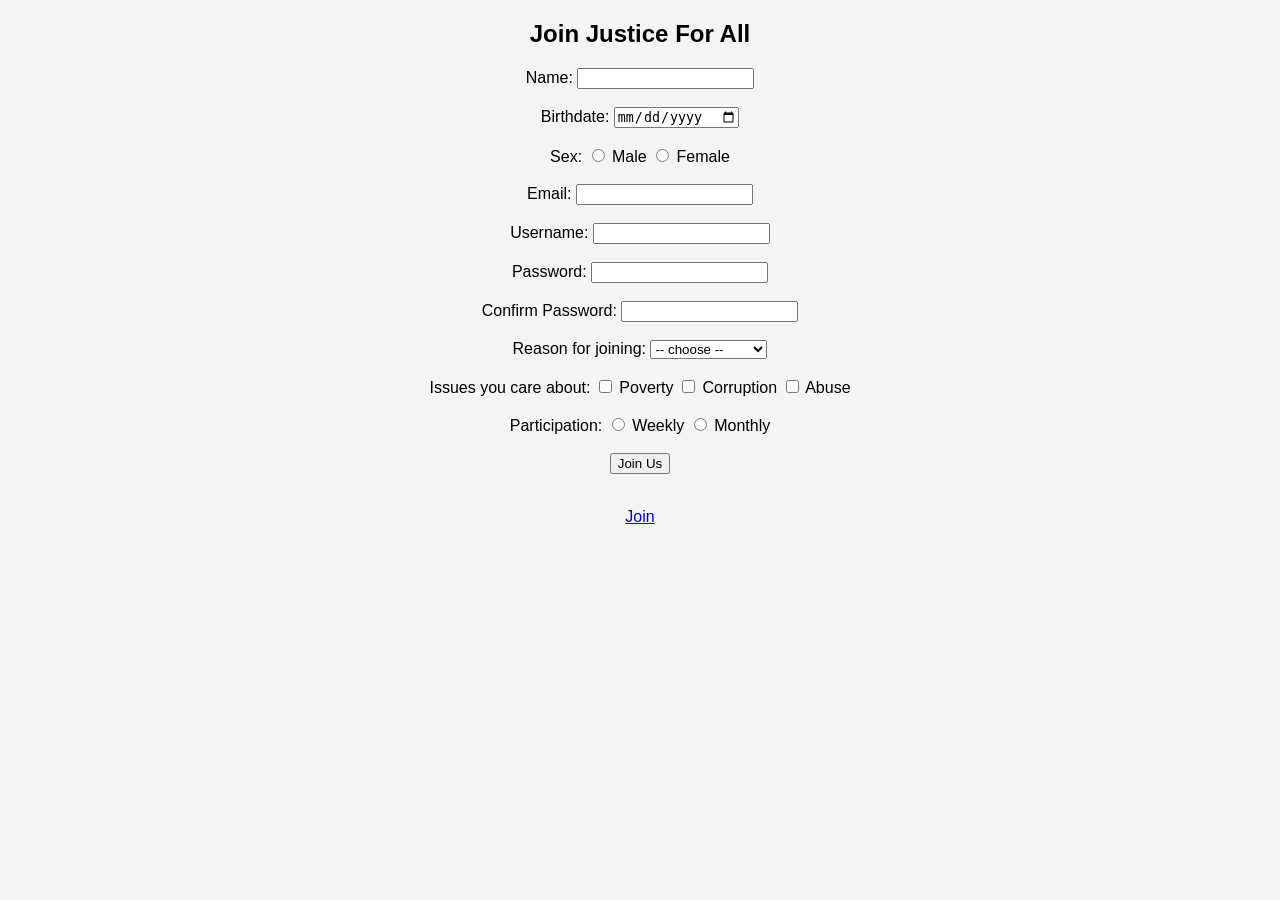
<file: index.html>
<!DOCTYPE html>
<html>
<head>
  <title>Signup</title>
  <link rel="stylesheet" href="../styles.css">
</head>

<body>

<h2>Join Justice For All</h2>

<form onsubmit="return validateForm()">

<!-- Personal Info -->
Name:
<input type="text" id="name" onblur="validateForm()">
<span id="nameError"></span><br><br>

Birthdate:
<input type="date" id="birth">
<span id="birthError"></span><br><br>

Sex:
<input type="radio" name="sex"> Male
<input type="radio" name="sex"> Female
<span id="sexError"></span><br><br>

Email:
<input type="email" id="email">
<span id="emailError"></span><br><br>

<!-- Account -->
Username:
<input type="text" id="username">
<span id="userError"></span><br><br>

Password:
<input type="password" id="password">
<span id="passError"></span><br><br>

Confirm Password:
<input type="password" id="confirm">
<span id="confirmError"></span><br><br>

<!-- Questions -->
Reason for joining:
<select id="reason">
  <option value="">-- choose --</option>
  <option>Help people</option>
  <option>Learn about law</option>
</select>
<span id="reasonError"></span><br><br>

Issues you care about:
<input type="checkbox" name="issue"> Poverty
<input type="checkbox" name="issue"> Corruption
<input type="checkbox" name="issue"> Abuse
<span id="issueError"></span><br><br>

Participation:
<input type="radio" name="participation"> Weekly
<input type="radio" name="participation"> Monthly
<span id="partError"></span><br><br>

<button type="submit">Join Us</button>

</form>

<p id="success"></p>

<br>
<a href="4loeee.html">Join</a>

<script src="script.js"></script>

</body>
</html>
</file>
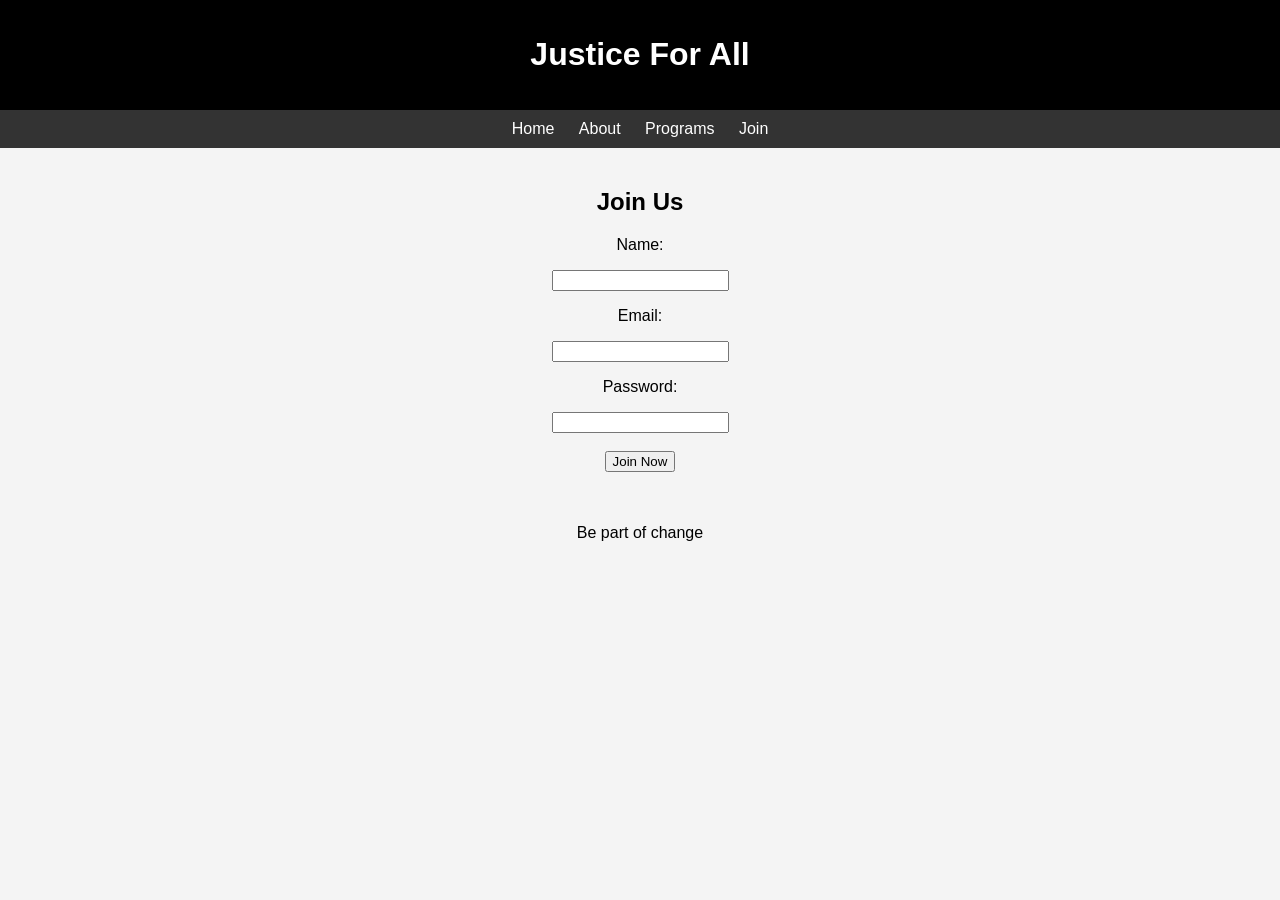
<file: 4loeee.html>
<!DOCTYPE html>
<html>
<head>
  <title>Join Us</title>
  <link rel="stylesheet" href="styles.css">
</head>
<body>

<header>
  <h1>Justice For All</h1>
</header>

<nav>
  <a href="loeee.html">Home</a>
  <a href="2loeee.html">About</a>
  <a href="3loeee.html">Programs</a>
  <a href="4loeee.html">Join</a>
</nav>

<main>
  <h2>Join Us</h2>

  <form onsubmit="return validateForm()">

    <p>Name:</p>
    <input type="text" id="name">
    <span id="nameError"></span>

    <p>Email:</p>
    <input type="text" id="email">
    <span id="emailError"></span>

    <p>Password:</p>
    <input type="password" id="pass">
    <span id="passError"></span>

    <br><br>
    <button type="submit">Join Now</button>

    <p id="success"></p>

  </form>

</main>

<footer>
  <p>Be part of change</p>
</footer>

<script src="script.js"></script>
</body>
</html>
</file>
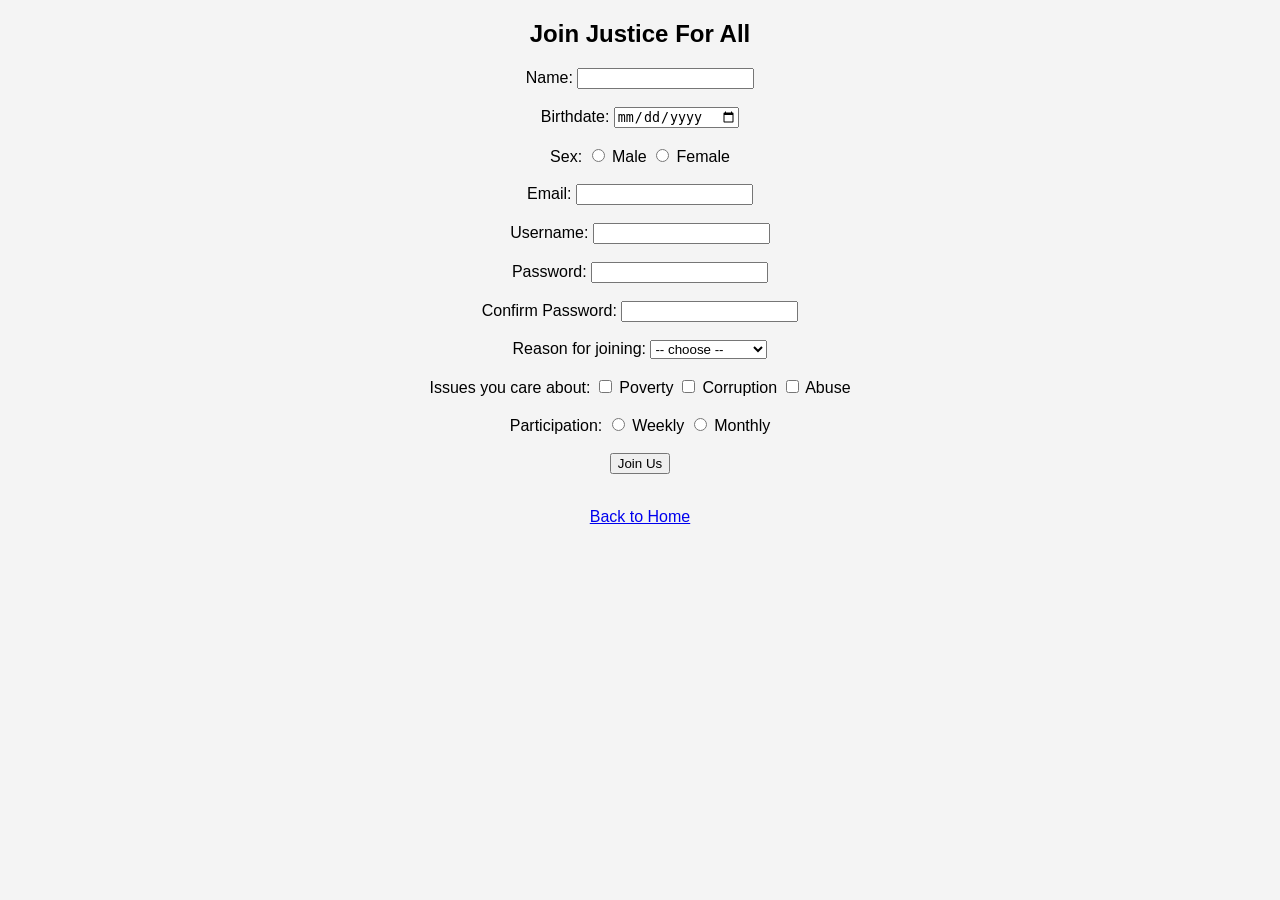
<file: signup.html>
<!DOCTYPE html>
<html>
<head>
  <title>Signup</title>
  <link rel="stylesheet" href="../styles.css">
</head>

<body>

<h2>Join Justice For All</h2>

<form onsubmit="return validateForm()">

<!-- Personal Info -->
Name:
<input type="text" id="name" onblur="validateForm()">
<span id="nameError"></span><br><br>

Birthdate:
<input type="date" id="birth">
<span id="birthError"></span><br><br>

Sex:
<input type="radio" name="sex"> Male
<input type="radio" name="sex"> Female
<span id="sexError"></span><br><br>

Email:
<input type="email" id="email">
<span id="emailError"></span><br><br>

<!-- Account -->
Username:
<input type="text" id="username">
<span id="userError"></span><br><br>

Password:
<input type="password" id="password">
<span id="passError"></span><br><br>

Confirm Password:
<input type="password" id="confirm">
<span id="confirmError"></span><br><br>

<!-- Questions -->
Reason for joining:
<select id="reason">
  <option value="">-- choose --</option>
  <option>Help people</option>
  <option>Learn about law</option>
</select>
<span id="reasonError"></span><br><br>

Issues you care about:
<input type="checkbox" name="issue"> Poverty
<input type="checkbox" name="issue"> Corruption
<input type="checkbox" name="issue"> Abuse
<span id="issueError"></span><br><br>

Participation:
<input type="radio" name="participation"> Weekly
<input type="radio" name="participation"> Monthly
<span id="partError"></span><br><br>

<button type="submit">Join Us</button>

</form>

<p id="success"></p>

<br>
<a href="loeee.html">Back to Home</a>

<script src="script.js"></script>

</body>
</html>
</file>
<file: styles.css>
body {
  font-family: Arial;
  margin: 0;
  background: #f4f4f4;
  text-align: center;
}

header {
  background: black;
  color: white;
  padding: 15px;
}

nav {
  background: #333;
  padding: 10px;
}

nav a {
  color: white;
  margin: 10px;
  text-decoration: none;
}

nav a:hover {
  color: yellow;
}

main {
  padding: 20px;
}

img {
  width: 250px;
}

button:hover {
  background: black;
  color: white;
}

span {
  color: red;
  font-size: 12px;
}
</file>
